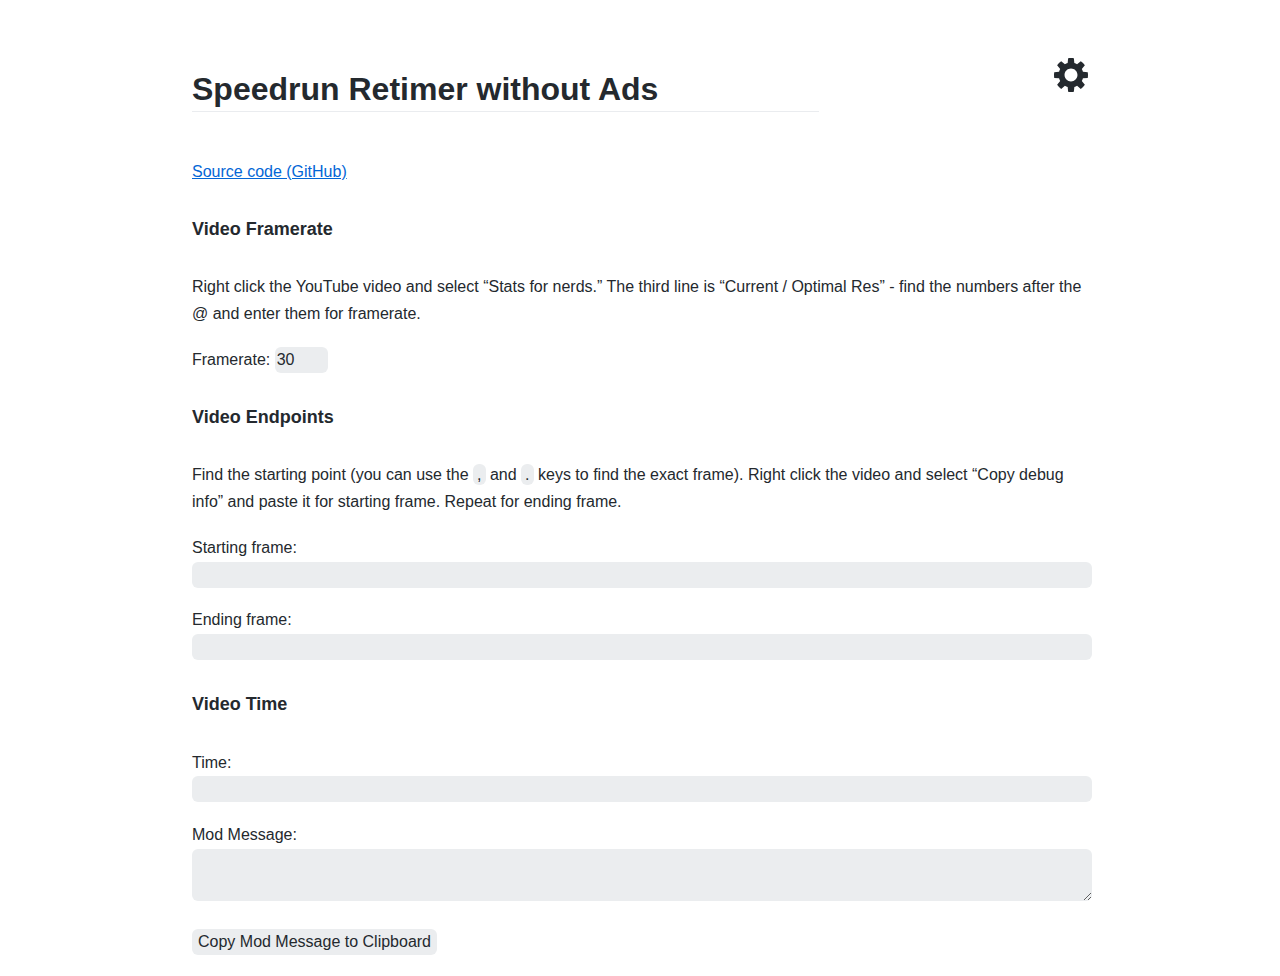
<file: index.html>
﻿<!DOCTYPE html>

<html lang="en">

<head>
	<title>YouTube Frame Timer</title>
	<meta charset="utf-8">
	<meta name="keywords" content="Speedrun, Retime">
	<meta name="description" content="A speedrun retime tool">
	<meta name="viewport" content="width=device-width, initial-scale=1.0">
	<link rel="stylesheet" href="style.css" type="text/css" media="screen">
	<script defer src="main.js"></script>
	<script defer src="settings.js"></script>
</head>

<body>
	<a href="settings.html" id="settings" aria-label="Page Settings">
		<!--
			Source: https://freesvg.org/options-icon-24168
			License: Public Domain
		-->
		<svg viewBox="0 0 100 100">
			<path d="m50.011 0c-2.8839 0-5.7139 0.25936-8.4642 0.7281l-1.3424 14.221c
				 -2.8444 0.79287-5.5365 1.9015-8.0546 3.322l-10.99-9.0785c-4.6419
				 3.286-8.7054 7.3259-11.991 11.968l9.1012 10.99c-1.4188 2.5151-2.552
				 5.214-3.3447 8.0546l-14.197 1.35c-0.46893 2.75-0.728 5.58-0.728
				 8.49 0 2.8897 0.25747 5.7085 0.7281 8.4641l14.198 1.3425c0.79274
				 2.8406 1.926 5.5395 3.3447 8.0546l-9.0785 10.99c3.2796 4.6294
				 7.3161 8.6885 11.945 11.968l11.013-9.1013c2.5197 1.4217 5.2082
				 2.5515 8.0546 3.3447l1.3424 14.221c2.7503 0.4688 5.5803 0.7054
				 8.4642 0.7054 2.8838 0 5.6911-0.2366 8.4414-0.7054l1.3424-14.221c
				 2.8465-0.7932 5.5349-1.923 8.0546-3.3447l11.013 9.1013c
				 4.6293-3.2797 8.6658-7.3388 11.945-11.968l-9.0785-10.99c
				 1.4188-2.5151 2.552-5.214 3.3447-8.0546l14.198-1.3425c0.47063-2.7556
				 0.7281-5.5744 0.7281-8.4641 0-2.8848-0.25907-5.7131-0.7281-8.4642l
				 -14.198-1.3424c-0.79274-2.8406-1.926-5.5395-3.3447-8.0546l
				 9.1012-10.99c-3.2855-4.6423-7.349-8.6821-11.991-11.968l-10.99
				 9.0785c-2.5181-1.4205-5.2102-2.5291-8.0546-3.322l-1.3424-14.221c
				 -2.7503-0.46874-5.5576-0.7281-8.4414-0.7281zm0 30.967c10.516 0
				 19.022 8.528 19.022 19.044s-8.5053 19.044-19.022 19.044c-10.516
				 0-19.044-8.528-19.044-19.044s8.528-19.044 19.044-19.044z"/>
		</svg>
	</a>
	<h1>Speedrun Retimer without Ads</h1>
	<a href="https://github.com/Mango0x45/no-ad-retimer" target="_blank" class="toggleable" rel="noreferrer">
		Source code (GitHub)
	</a>
	<h2>Video Framerate</h2>
	<p class="toggleable">
		Right click the YouTube video and select “Stats for nerds.” The third line is
		“Current / Optimal Res” - find the numbers after the @ and enter them for
		framerate.
	</p>
	<p>
		<label for="framerate">Framerate: </label>
		<input type="text" id="framerate" size="3" value="30" onchange='check_fps(event)'>
	</p>
	<h2>Video Endpoints</h2>
	<p class="toggleable">
		Find the starting point (you can use the <kbd>,</kbd> and <kbd>.</kbd> keys to
		find the exact frame). Right click the video and select “Copy debug info” and paste
		it for starting frame. Repeat for ending frame.
	</p>
	<p>
		<label for="startobj">Starting frame: </label>
		<input type="text" id="startobj" class="own_line" originalvalue="" onchange='parse_time(event)'>
	</p>
	<p>
		<label for="endobj">Ending frame: </label>
		<input type="text" id="endobj" class="own_line" originalvalue="" onchange='parse_time(event)'>
	</p>
	<h2>Video Time</h2>
	<p>
		<label for="time">Time: </label>
		<input type="text" id="time" class="own_line" readonly>
	</p>
	<p>
		<label for="mod_message">Mod Message: </label>
		<textarea id="mod_message" class="own_line" readonly disabled>
		</textarea>
	</p>
	<button id="mod_message_button" disabled onclick="copy_mod_message()">
		Copy Mod Message to Clipboard
	</button>
</body>

</html>
</file>
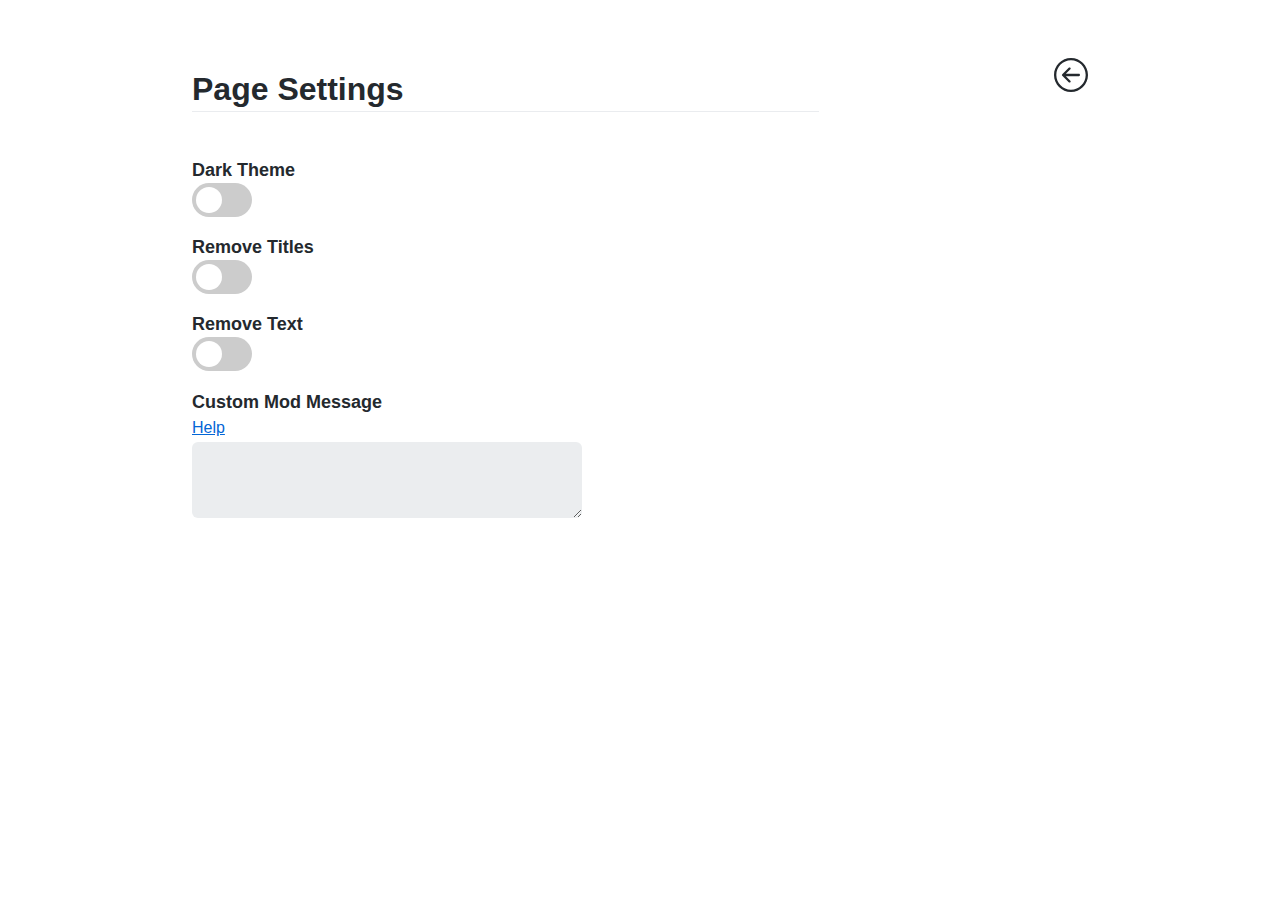
<file: settings.html>
<!DOCTYPE html>

<html lang="en">

<head>
	<title>YouTube Frame Timer</title>
	<meta charset="utf-8">
	<meta name="keywords" content="Speedrun, Retime">
	<meta name="description" content="A speedrun retime tool">
	<meta name="viewport" content="width=device-width, initial-scale=1.0">
	<link rel="stylesheet" href="style.css" type="text/css" media="screen">
	<script defer src="settings.js"></script>
</head>

<body>
	<a href="index.html" id="back" aria-label="Home Page">
		<!--
			Source: https://www.svgrepo.com/svg/18507/back-button
			License: CC0 - Creative Commons (No rights reserved)
		-->
		<svg viewBox="0 0 219.151 219.151">
			<path d="M109.576,219.151c60.419,0,109.573-49.156,109.573-109.576C219.149,
				 49.156,169.995,0,109.576,0S0.002,49.156,0.002,109.575C0.002,
				 169.995,49.157,219.151,109.576,219.151z M109.576,15c52.148,0,
				 94.573,42.426,94.574,94.575c0,52.149-42.425,94.575-94.574,
				 94.576c-52.148-0.001-94.573-42.427-94.573-94.577C15.003,57.427,
				 57.428,15,109.576,15z"/>
			<path d="M94.861,156.507c2.929,2.928,7.678,2.927,10.606,0c2.93-2.93,
				 2.93-7.678-0.001-10.608l-28.82-28.819l83.457-0.008c4.142-0.001,
				 7.499-3.358,7.499-7.502c-0.001-4.142-3.358-7.498-7.5-7.498l-83.46,
				 0.008l28.827-28.825c2.929-2.929,2.929-7.679,0-10.607c
				 -1.465-1.464-3.384-2.197-5.304-2.197c-1.919,0-3.838,0.733-5.303,
				 2.196l-41.629,41.628c-1.407,1.406-2.197,3.313-2.197,5.303c0.001,
				 1.99,0.791,3.896,2.198,5.305L94.861,156.507z"/>
		</svg>
	</a>
	<h1>Page Settings</h1>
	<h2 class="options">Dark Theme</h2>
	<label class="switch" aria-label="Dark Theme">
		<input type="checkbox" id="page_theme" onclick="change_theme()">
		<span class="slider" id="slider"></span>
	</label>
	<br>
	<br>
	<h2 class="options">Remove Titles</h2>
	<label class="switch">
		<input type="checkbox" id="page_titles" onclick="remove_titles()">
		<span class="slider" id="slider"></span>
	</label>
	<br>
	<br>
	<h2 class="options">Remove Text</h2>
	<label class="switch">
		<input type="checkbox" id="page_text" onclick="remove_text()">
		<span class="slider" id="slider"></span>
	</label>
	<br>
	<br>
	<h2 class="options">Custom Mod Message</h2>
	<a href="https://github.com/Mango0x45/no-ad-retimer/blob/master/docs/custom_mod_messages.md" target="_blank" rel="noreferrer">
		Help
	</a>
	<br>
	<textarea id="custom_mod_message" cols="40" rows="3" onchange="set_mod_message(event)"></textarea>
</body>

</html>
</file>
<file: style.css>
:root {
	--screen-width: 70%;
	--slider-color: #FFFFFF;
	--slider-bg-on-color: #2196F3;
	--slider-bg-off-color: #CCCCCC;
}

[theme="light"] {
	--bg-color: #FFFFFF;
	--text-color: #24292E;
	--box-color: #EBEDEF;
	--url-color: #0366D6;
	--underline-color: #EAECEF;
}

[theme="dark"] {
	--bg-color: #22272E;
	--text-color: #ADBAC7;
	--box-color: #2D333B;
	--url-color: #539BF5;
	--underline-color: #373E47;
}

body {
	background-color: var(--bg-color);
	margin-bottom: 20px;
	margin-left: auto;
	margin-right: auto;
	max-width: var(--screen-width);
	padding-left: 30px;
	padding-right: 30px;
}

html {
	line-height: 1.15;
	-ms-text-size-adjust: 100%;
	-webkit-text-size-adjust: 100%;
}

body, html {
	font-size: 16px;
	font-family: Lato, Helvetica Neue, Helvetica, sans-serif;
	font-variant-ligatures: common-ligatures;
	line-height: 1.67;
	-webkit-font-smoothing: antialiased;
	-moz-osx-font-smoothing: grayscale;
}

h1 {
	border-bottom: 1px solid var(--underline-color);
	content: "";
	display: block;
	font-size: 2em;
	position: relative;
	top: 0.33em;
	width: var(--screen-width);
}

h2 {
	font-size: 18px;
}

h1, h2 {
	margin: 1.8em 0;
	line-height: 1.33;
}

p {
	margin: 1.2em 0;
}

button, h1, h2, input, p, textarea {
	color: var(--text-color);
}

button, input, kbd, textarea {
	background-color: var(--box-color);
}

a {
	background-color: transparent;
	color: var(--url-color);
	text-decoration: underline;
}

a:focus, a:hover {
	text-decoration: none;
}

button {
	overflow: visible;
	text-transform: none;
}

kbd {
	font-family: Roboto Mono, Lucida Sans Typewriter, Lucida Console, monaco, Courrier,
		monospace;
	font-size: 1em;
	padding: 2px 4px;
}

input {
	border: none;
	overflow: visible;
}

textarea {
	overflow: auto;
}

button, kbd, input, textarea {
	border: none;
	border-radius: 6px;
	font-family: sans-serif;
	font-size: 100%;
	line-height: 1.5;
	margin: 0;
}

#settings, #back {
	display: inline-flex;
	fill: var(--text-color);
	float: right;
	height: 34px;
	position: relative;
	width: 34px;
}

.own_line {
	width: 100%;
}

.options {
	margin: 0;
}

.hidden {
	display: none;
}

.switch {
	float: left;
	height: 34px;
	position: relative;
	width: 60px;
}

.switch input {
	display: inline-block;
	height: 0;
	opacity: 0;
	width: 0;
}

.slider {
	background-color: var(--slider-bg-off-color);
	border-radius: 34px;
	bottom: 0;
	position: absolute;
	cursor: pointer;
	left: 0;
	right: 0;
	top: 0;
	transition: .4s;
	-webkit-transition: .4s;
}

.slider:before {
	background-color: var(--slider-color);
	border-radius: 50%;
	bottom: 4px;
	content: "";
	height: 26px;
	left: 4px;
	position: absolute;
	transition: .4s;
	width: 26px;
	-webkit-transition: .4s;
}

input:checked + .slider {
	background-color: var(--slider-bg-on-color);
}

input:focus + .slider {
	box-shadow: 0 0 1px var(--slider-bg-on-color);
}

input:checked + .slider:before {
	transform: translateX(26px);
	-ms-transform: translateX(26px);
	-webkit-transform: translateX(26px);
}
</file>
